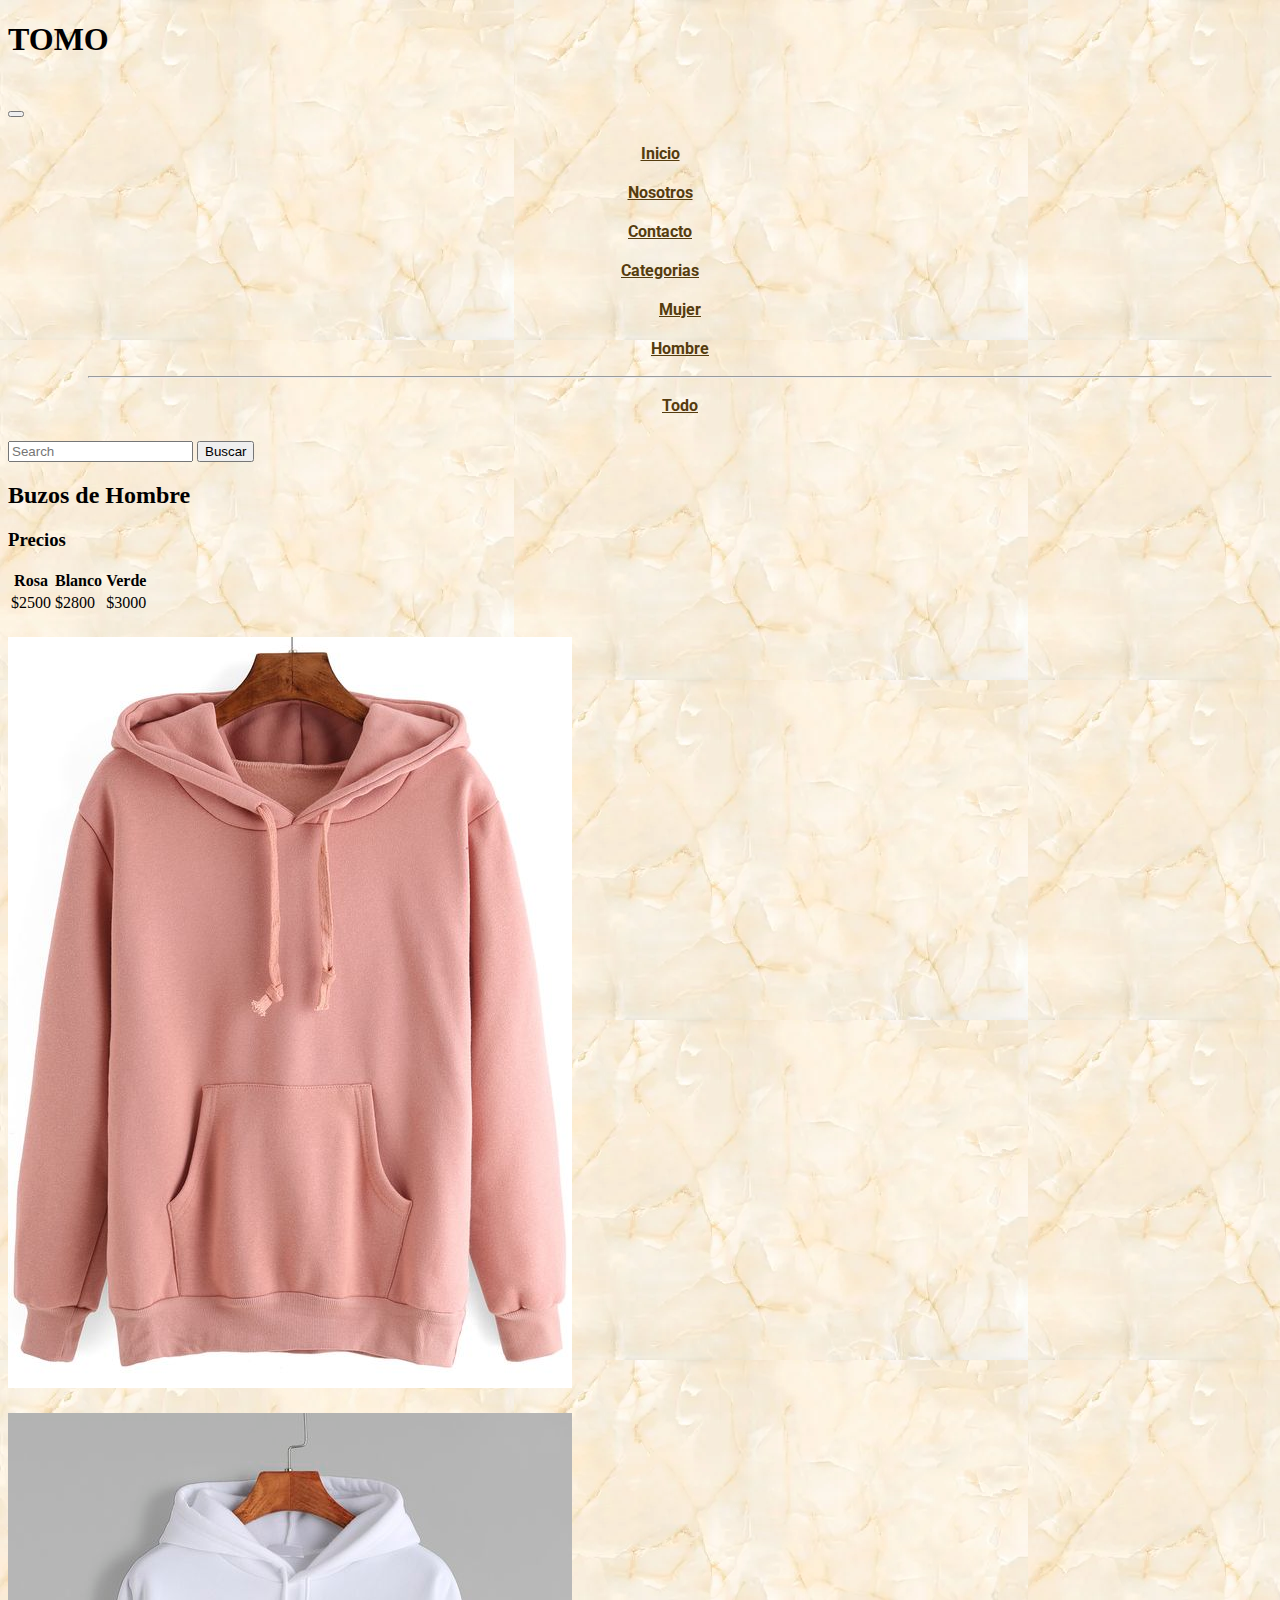
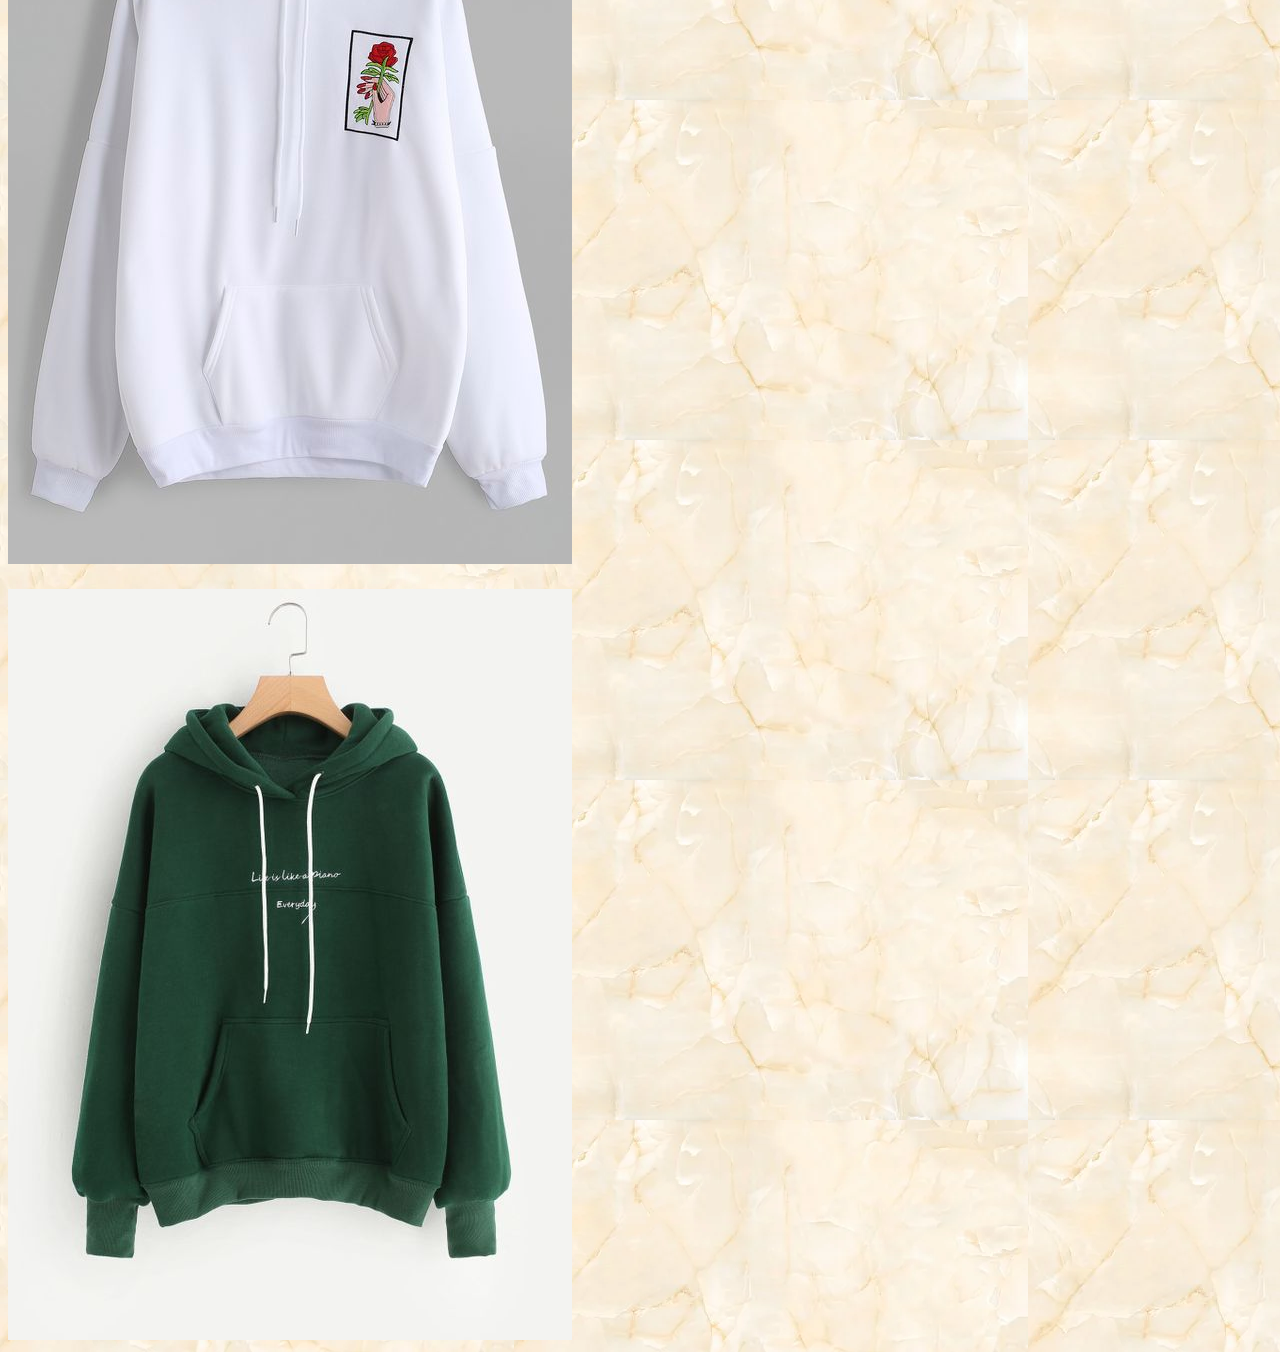
<file: buzoshombre.html>
<!DOCTYPE html>
<html lang="en">
<head>
    <meta charset="UTF-8">
    <meta http-equiv="X-UA-Compatible" content="IE=edge">
    <meta name="viewport" content="width=device-width, initial-scale=1.0">
    <title>buzoshombre</title>
    <link rel="preconnect" href="https://fonts.googleapis.com">
    <link rel="preconnect" href="https://fonts.gstatic.com" crossorigin>
    <link href="https://fonts.googleapis.com/css2?family=Jost:ital,wght@0,100;0,200;0,300;0,400;0,500;0,600;0,700;0,800;0,900;1,100;1,200;1,300;1,400;1,500;1,600;1,700;1,800;1,900&family=Roboto:ital,wght@0,100;0,300;0,400;0,500;0,700;0,900;1,100;1,300;1,400;1,500;1,700;1,900&display=swap" rel="stylesheet">
    <link href="https://cdn.jsdelivr.net/npm/bootstrap@5.2.0-beta1/dist/css/bootstrap.min.css" rel="stylesheet" integrity="sha384-0evHe/X+R7YkIZDRvuzKMRqM+OrBnVFBL6DOitfPri4tjfHxaWutUpFmBp4vmVor" crossorigin="anonymous">       
    <link rel="stylesheet" href="main.css">   

</head>

    <div>
        <body>
            

            <nav class="navbar navbar-expand-lg ">
                <h1>TOMO</h1>
                <div class="container-fluid">
                  <a class="navbar-brand" href="#"></a>
                  <button class="navbar-toggler" type="button" data-bs-toggle="collapse" data-bs-target="#navbarSupportedContent" aria-controls="navbarSupportedContent" aria-expanded="false" aria-label="Toggle navigation">
                    <span class="navbar-toggler-icon"></span>
                  </button>
                  <div class="collapse navbar-collapse" id="navbarSupportedContent">
                    <ul class="navbar-nav me-auto mb-2 mb-lg-0">
                      
                      <li class="nav-item">
                        <a class="nav-link active" aria-current="page" href="index.html">Inicio</a>
                      </li>
          
                      <li class="nav-item">
                        <a class="nav-link" href="paginas/nosotros.html">Nosotros</a>
                      </li>
          
                      <li class="nav-item">
                        <a class="nav-link" href="paginas/contacto.html">Contacto</a>
                      </li>
                      
                      <li class="nav-item dropdown">
                        <a class="nav-link dropdown-toggle" href="#" id="navbarDropdown" role="button" data-bs-toggle="dropdown" aria-expanded="false">
                          Categorias
                        </a>
                        <ul class="dropdown-menu" aria-labelledby="navbarDropdown">
                          <li><a class="dropdown-item" href="buzosmujer.html">Mujer</a></li>
                          <li><a class="dropdown-item" href="buzoshombre.html">Hombre</a></li>
                          <li><hr class="dropdown-divider"></li>
                          <li><a class="dropdown-item" href="#">Todo</a></li>
                        </ul>
                      </li>
                      
                    </ul>
                    <form class="d-flex" role="search">
                      <input class="form-control me-2" type="search" placeholder="Search" aria-label="Search">
                      <button class="btn btn-outline-success" type="submit">Buscar</button>
                    </form>
                  </div>
                </div>
              </nav>
            
            
            <h2>Buzos de Hombre</h2>

            <h3>Precios</h3>
        
            <table>
                <thead>
                    <tr>
                        
                        <th>Rosa</th>
                        <th>Blanco</th>
                        <th>Verde</th>
                    </tr>
                </thead>
                    
                <tbody>
                    <tr>
                        <td>$2500</td>
                        <td>$2800</td>
                        <td>$3000</td>
                    
                    </tr>
                </tbody>
            </table>





        <h4></h4>
            <img src="public/buzoh-2.jpg" alt="buzo-rosa">

        <h4></h4>
            <img src="public/buzoh-3.jpg" alt="blanco">
        
        <h4></h4>
        <img src="public/buzoh-1.jpg" alt="verde">



        <script src="https://cdn.jsdelivr.net/npm/bootstrap@5.2.0-beta1/dist/js/bootstrap.bundle.min.js" integrity="sha384-pprn3073KE6tl6bjs2QrFaJGz5/SUsLqktiwsUTF55Jfv3qYSDhgCecCxMW52nD2" crossorigin="anonymous"></script>
        </body>
    </div>


</html>
</file>
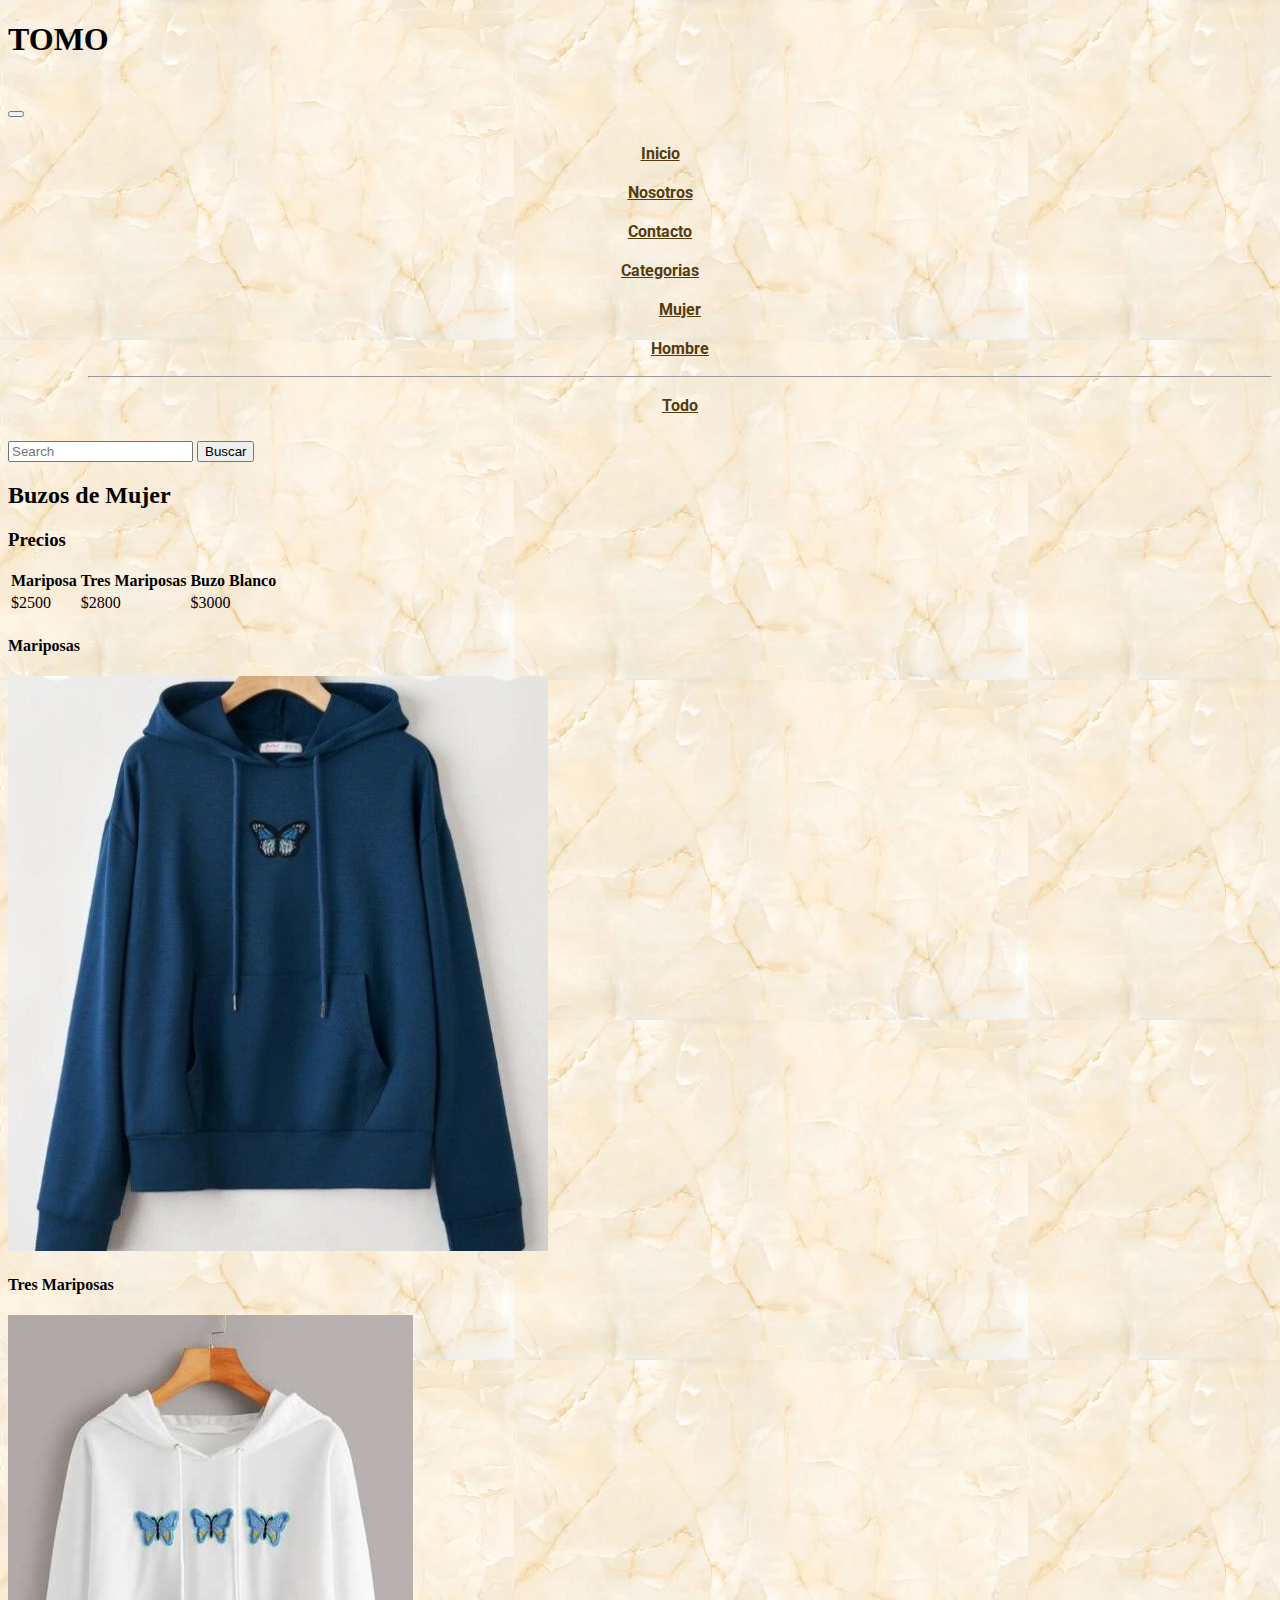
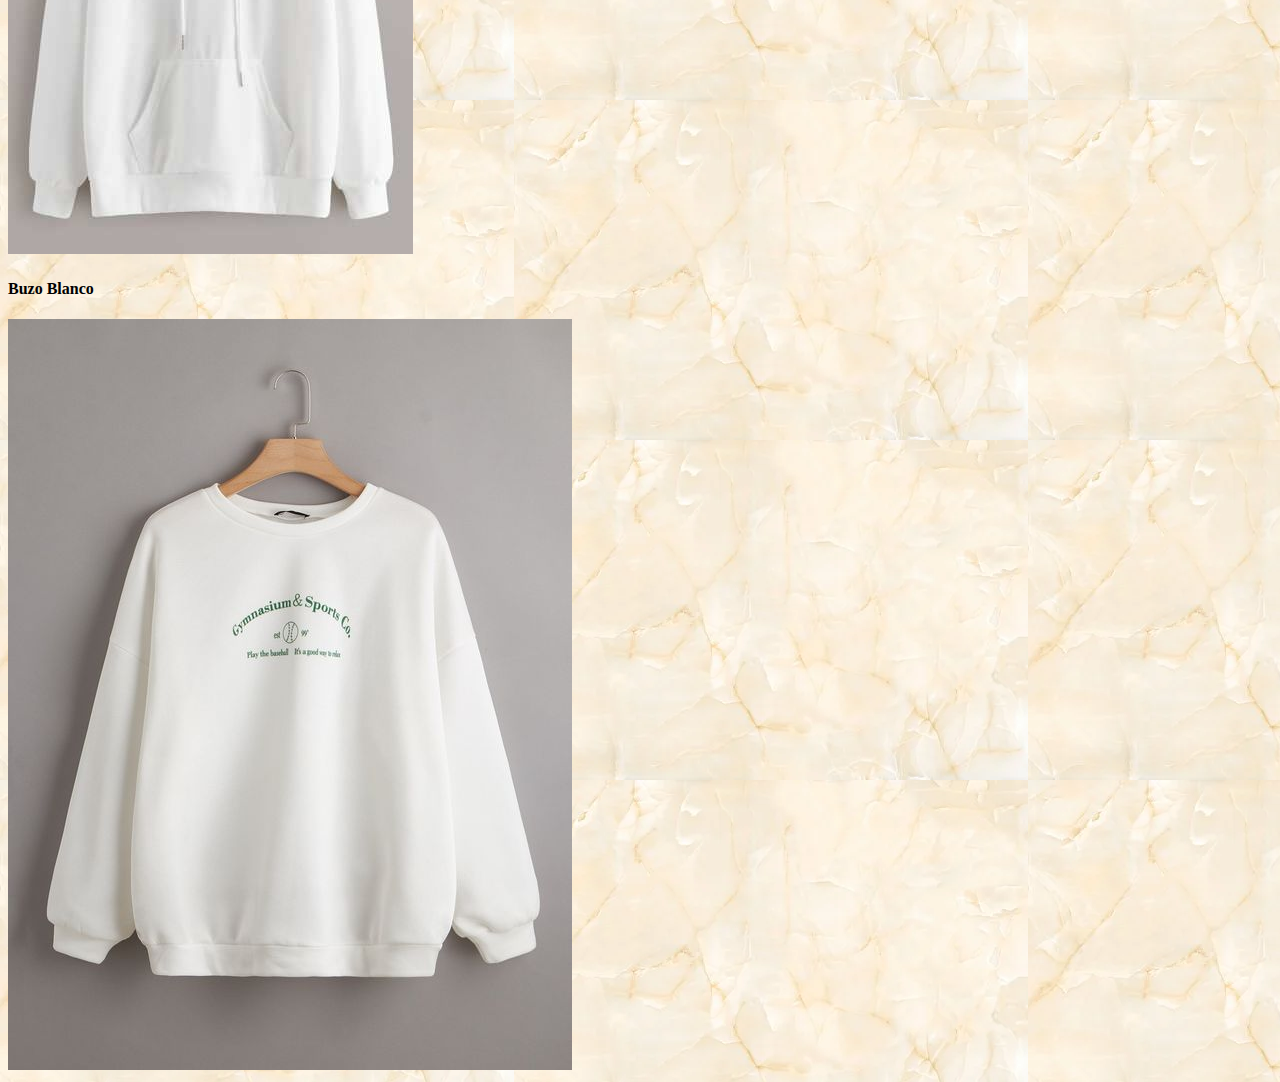
<file: buzosmujer.html>
<!DOCTYPE html>
<html lang="en">
<head>
    <meta charset="UTF-8">
    <meta http-equiv="X-UA-Compatible" content="IE=edge">
    <meta name="viewport" content="width=device-width, initial-scale=1.0">
    <title>buzosmujer</title>
    <link rel="preconnect" href="https://fonts.googleapis.com">
    <link rel="preconnect" href="https://fonts.gstatic.com" crossorigin>
    <link href="https://fonts.googleapis.com/css2?family=Jost:ital,wght@0,100;0,200;0,300;0,400;0,500;0,600;0,700;0,800;0,900;1,100;1,200;1,300;1,400;1,500;1,600;1,700;1,800;1,900&family=Roboto:ital,wght@0,100;0,300;0,400;0,500;0,700;0,900;1,100;1,300;1,400;1,500;1,700;1,900&display=swap" rel="stylesheet">
            
    <link href="https://cdn.jsdelivr.net/npm/bootstrap@5.2.0-beta1/dist/css/bootstrap.min.css" rel="stylesheet" integrity="sha384-0evHe/X+R7YkIZDRvuzKMRqM+OrBnVFBL6DOitfPri4tjfHxaWutUpFmBp4vmVor" crossorigin="anonymous">
    <link rel="stylesheet" href="main.css">   

</head>
        <body>
            
            
            <nav class="navbar navbar-expand-lg ">
                <h1>TOMO</h1>
                <div class="container-fluid">
                  <a class="navbar-brand" href="#"></a>
                  <button class="navbar-toggler" type="button" data-bs-toggle="collapse" data-bs-target="#navbarSupportedContent" aria-controls="navbarSupportedContent" aria-expanded="false" aria-label="Toggle navigation">
                    <span class="navbar-toggler-icon"></span>
                  </button>
                  <div class="collapse navbar-collapse" id="navbarSupportedContent">
                    <ul class="navbar-nav me-auto mb-2 mb-lg-0">
                      
                      <li class="nav-item">
                        <a class="nav-link active" aria-current="page" href="index.html">Inicio</a>
                      </li>
          
                      <li class="nav-item">
                        <a class="nav-link" href="paginas/nosotros.html">Nosotros</a>
                      </li>
          
                      <li class="nav-item">
                        <a class="nav-link" href="paginas/contacto.html">Contacto</a>
                      </li>
                      
                      <li class="nav-item dropdown">
                        <a class="nav-link dropdown-toggle" href="#" id="navbarDropdown" role="button" data-bs-toggle="dropdown" aria-expanded="false">
                          Categorias
                        </a>
                        <ul class="dropdown-menu" aria-labelledby="navbarDropdown">
                          <li><a class="dropdown-item" href="buzosmujer.html">Mujer</a></li>
                          <li><a class="dropdown-item" href="buzoshombre.html">Hombre</a></li>
                          <li><hr class="dropdown-divider"></li>
                          <li><a class="dropdown-item" href="#">Todo</a></li>
                        </ul>
                      </li>
                      
                    </ul>
                    <form class="d-flex" role="search">
                      <input class="form-control me-2" type="search" placeholder="Search" aria-label="Search">
                      <button class="btn btn-outline-success" type="submit">Buscar</button>
                    </form>
                  </div>
                </div>
              </nav>
        
        
            <h2>Buzos de Mujer</h2>

            <h3>Precios</h3>
        
            <table>
                <thead>
                    <tr>
                        
                        <th>Mariposa</th>
                        <th>Tres Mariposas</th>
                        <th>Buzo Blanco</th>
                    </tr>
                </thead>
                    
                <tbody>
                    <tr>
                        <td>$2500</td>
                        <td>$2800</td>
                        <td>$3000</td>
                    
                    </tr>
                </tbody>
            </table>





        <h4>Mariposas</h4>
            <img src="public/buzo-2.jpg" alt="buzo-mariposa">

        <h4>Tres Mariposas</h4>
            <img src="public/buzo-3.jpg" alt="Buzo-tres-mariposas">
        
        <h4>Buzo Blanco</h4>
        <img src="public/buzo-1.jpg" alt="Buzo-blanco">



        <script src="https://cdn.jsdelivr.net/npm/bootstrap@5.2.0-beta1/dist/js/bootstrap.bundle.min.js" integrity="sha384-pprn3073KE6tl6bjs2QrFaJGz5/SUsLqktiwsUTF55Jfv3qYSDhgCecCxMW52nD2" crossorigin="anonymous"></script>
        </body>
    

</html>
</file>
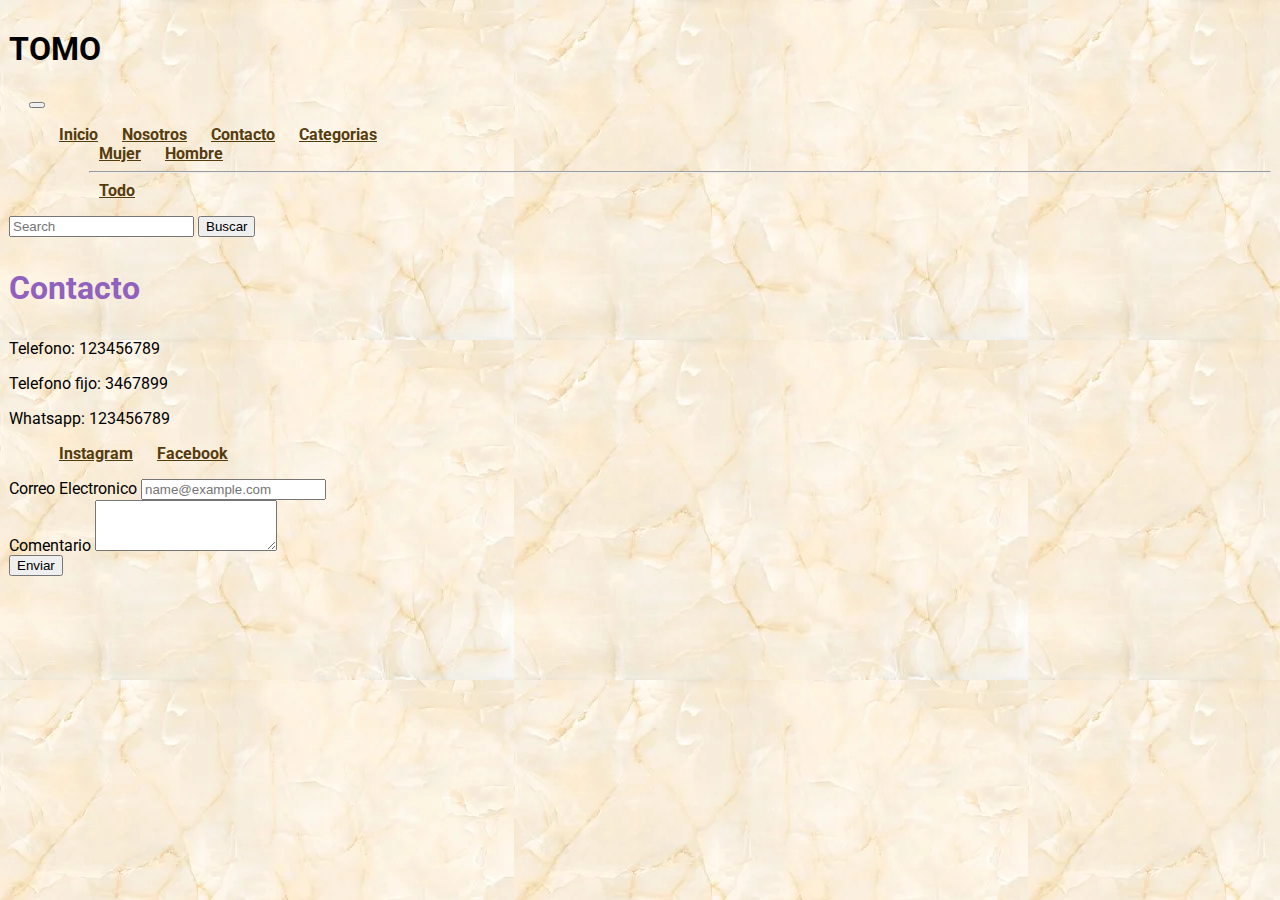
<file: paginas/contacto.html>
<!DOCTYPE html>
<html lang="en">
<head>
    <meta charset="UTF-8">
    <meta http-equiv="X-UA-Compatible" content="IE=edge">
    <meta name="viewport" content="width=device-width, initial-scale=1.0">
    <title>Contacto</title>
    <link rel="preconnect" href="https://fonts.googleapis.com">
    <link rel="preconnect" href="https://fonts.gstatic.com" crossorigin>
    <link href="https://fonts.googleapis.com/css2?family=Jost:ital,wght@0,100;0,200;0,300;0,400;0,500;0,600;0,700;0,800;0,900;1,100;1,200;1,300;1,400;1,500;1,600;1,700;1,800;1,900&family=Roboto:ital,wght@0,100;0,300;0,400;0,500;0,700;0,900;1,100;1,300;1,400;1,500;1,700;1,900&display=swap" rel="stylesheet">
            
    
    <link href="https://cdn.jsdelivr.net/npm/bootstrap@5.2.0-beta1/dist/css/bootstrap.min.css" rel="stylesheet" integrity="sha384-0evHe/X+R7YkIZDRvuzKMRqM+OrBnVFBL6DOitfPri4tjfHxaWutUpFmBp4vmVor" crossorigin="anonymous">
    <link rel="stylesheet" href="paginas.css">
</head>

<body>
     <header>
     
        <div class="contenedor"></div>
      

                <nav class="navbar navbar-expand-lg ">
                    <h1>TOMO</h1>
                    <div class="container-fluid">
                      <a class="navbar-brand" href="#"></a>
                      <button class="navbar-toggler" type="button" data-bs-toggle="collapse" data-bs-target="#navbarSupportedContent" aria-controls="navbarSupportedContent" aria-expanded="false" aria-label="Toggle navigation">
                        <span class="navbar-toggler-icon"></span>
                      </button>
                      <div class="collapse navbar-collapse" id="navbarSupportedContent">
                        <ul class="navbar-nav me-auto mb-2 mb-lg-0">
                          
                          <li class="nav-item">
                            <a class="nav-link active" aria-current="page" href="../index.html">Inicio</a>
                          </li>
              
                          <li class="nav-item">
                            <a class="nav-link" href="paginas/../nosotros.html">Nosotros</a>
                          </li>
              
                          <li class="nav-item">
                            <a class="nav-link" href="paginas/../contacto.html">Contacto</a>
                          </li>
                          
                          <li class="nav-item dropdown">
                            <a class="nav-link dropdown-toggle" href="#" id="navbarDropdown" role="button" data-bs-toggle="dropdown" aria-expanded="false">
                              Categorias
                            </a>
                            <ul class="dropdown-menu" aria-labelledby="navbarDropdown">
                              <li><a class="dropdown-item" href="../buzosmujer.html">Mujer</a></li>
                              <li><a class="dropdown-item" href="../buzoshombre.html">Hombre</a></li>
                              <li><hr class="dropdown-divider"></li>
                              <li><a class="dropdown-item" href="#">Todo</a></li>
                            </ul>
                          </li>
                          
                        </ul>
                        <form class="d-flex" role="search">
                          <input class="form-control me-2" type="search" placeholder="Search" aria-label="Search">
                          <button class="btn btn-outline-success" type="submit">Buscar</button>
                        </form>
                      </div>
                    </div>
                  </nav>
        
    

            <div class="contenido">
                <h3>Contacto</h3>
                    <p>Telefono: 123456789</p>
                    <p> Telefono fijo: 3467899</p>
                    <p> Whatsapp: 123456789</p>
                    <ul>
                        <li>
                            <a href="https://www.instagram.com/?hl=es" target="_blank">Instagram</a>
                        </li>
                        <li>
                            <a href="https://es-la.facebook.com/" target="_blank">Facebook</a>
                        </li>
                    </ul>
            
            </div>


            <div class="mb-3">
                <label for="exampleFormControlInput1" class="form-label">Correo Electronico </label>
                <input type="email" class="form-control" id="exampleFormControlInput1" placeholder="name@example.com">
              </div>
              <div class="mb-3">
                <label for="exampleFormControlTextarea1" class="form-label">Comentario</label>
                <textarea class="form-control" id="exampleFormControlTextarea1" rows="3"></textarea>
              </div>
              <div>
                <input type="button" value="Enviar"> 
            </div>
        </div>
    </header>   

    <script src="https://cdn.jsdelivr.net/npm/bootstrap@5.2.0-beta1/dist/js/bootstrap.bundle.min.js" integrity="sha384-pprn3073KE6tl6bjs2QrFaJGz5/SUsLqktiwsUTF55Jfv3qYSDhgCecCxMW52nD2" crossorigin="anonymous"></script>
</body>


</html>
</file>
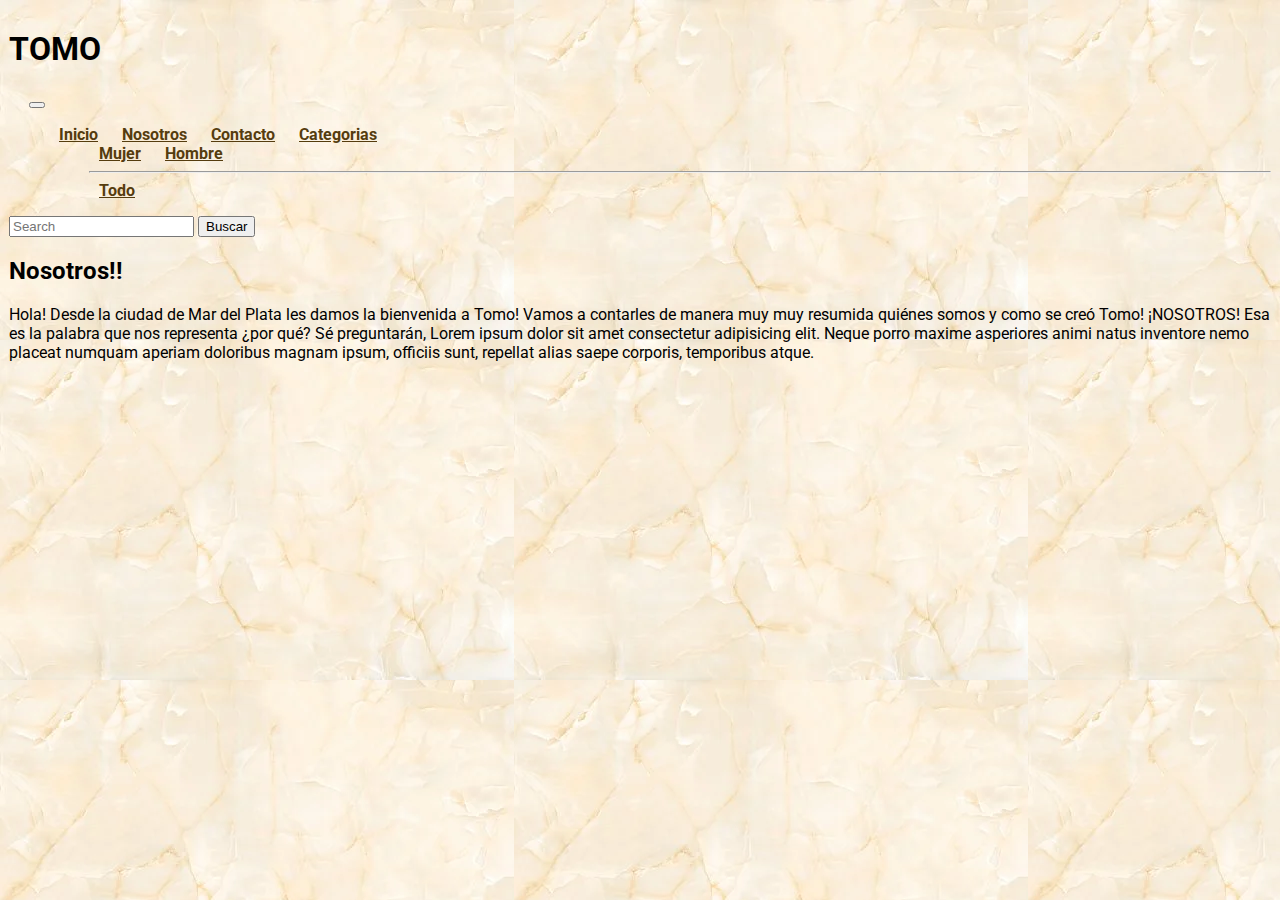
<file: paginas/nosotros.html>
<!DOCTYPE html>
<html lang="en">
<head>
    <meta charset="UTF-8">
    <meta http-equiv="X-UA-Compatible" content="IE=edge">
    <meta name="viewport" content="width=device-width, initial-scale=1.0">
    <title>Nosotros</title>
    <link rel="preconnect" href="https://fonts.googleapis.com">
    <link rel="preconnect" href="https://fonts.gstatic.com" crossorigin>
    <link href="https://fonts.googleapis.com/css2?family=Jost:ital,wght@0,100;0,200;0,300;0,400;0,500;0,600;0,700;0,800;0,900;1,100;1,200;1,300;1,400;1,500;1,600;1,700;1,800;1,900&family=Roboto:ital,wght@0,100;0,300;0,400;0,500;0,700;0,900;1,100;1,300;1,400;1,500;1,700;1,900&display=swap" rel="stylesheet">
            
    
    <link href="https://cdn.jsdelivr.net/npm/bootstrap@5.2.0-beta1/dist/css/bootstrap.min.css" rel="stylesheet" integrity="sha384-0evHe/X+R7YkIZDRvuzKMRqM+OrBnVFBL6DOitfPri4tjfHxaWutUpFmBp4vmVor" crossorigin="anonymous">
    <link rel="stylesheet" href="paginas.css">
    
</head>
<body>
    <nav class="navbar navbar-expand-lg ">
        <h1>TOMO</h1>
        <div class="container-fluid">
          <a class="navbar-brand" href="#"></a>
          <button class="navbar-toggler" type="button" data-bs-toggle="collapse" data-bs-target="#navbarSupportedContent" aria-controls="navbarSupportedContent" aria-expanded="false" aria-label="Toggle navigation">
            <span class="navbar-toggler-icon"></span>
          </button>
          <div class="collapse navbar-collapse" id="navbarSupportedContent">
            <ul class="navbar-nav me-auto mb-2 mb-lg-0">
              
              <li class="nav-item">
                <a class="nav-link active" aria-current="page" href="../index.html">Inicio</a>
              </li>
  
              <li class="nav-item">
                <a class="nav-link" href="paginas/../nosotros.html">Nosotros</a>
              </li>
  
              <li class="nav-item">
                <a class="nav-link" href="paginas/../contacto.html">Contacto</a>
              </li>
              
              <li class="nav-item dropdown">
                <a class="nav-link dropdown-toggle" href="#" id="navbarDropdown" role="button" data-bs-toggle="dropdown" aria-expanded="false">
                  Categorias
                </a>
                <ul class="dropdown-menu" aria-labelledby="navbarDropdown">
                  <li><a class="dropdown-item" href="../buzosmujer.html">Mujer</a></li>
                  <li><a class="dropdown-item" href="../buzoshombre.html">Hombre</a></li>
                  <li><hr class="dropdown-divider"></li>
                  <li><a class="dropdown-item" href="#">Todo</a></li>
                </ul>
              </li>
              
            </ul>
            <form class="d-flex" role="search">
              <input class="form-control me-2" type="search" placeholder="Search" aria-label="Search">
              <button class="btn btn-outline-success" type="submit">Buscar</button>
            </form>
          </div>
        </div>
      </nav>
        
        <div>
                
                <h2>Nosotros!!</h2>
                <p>
                Hola!
                Desde la ciudad de Mar del Plata les damos la bienvenida a Tomo! 
                
                Vamos a contarles de manera muy muy resumida quiénes somos y como se creó Tomo! 
                
                ¡NOSOTROS!
                
                Esa es la palabra que nos representa ¿por qué? Sé preguntarán, Lorem ipsum dolor sit amet consectetur adipisicing elit. Neque porro maxime asperiores animi natus inventore nemo placeat numquam aperiam doloribus magnam ipsum, officiis sunt, repellat alias saepe corporis, temporibus atque.
            </p>

        </div>

        <script src="https://cdn.jsdelivr.net/npm/bootstrap@5.2.0-beta1/dist/js/bootstrap.bundle.min.js" integrity="sha384-pprn3073KE6tl6bjs2QrFaJGz5/SUsLqktiwsUTF55Jfv3qYSDhgCecCxMW52nD2" crossorigin="anonymous"></script>
</header>
</body>
</html>
</file>
<file: main.css>
body {
        background-image: url(marmol.jpg)
    }

    a{
        display: flex;
        justify-content: center;
        align-items: center;

        color: rgb(85, 60, 14);
        font-family: 'Roboto', sans-serif;
        /* font-size: 2em; */
        font-weight: 700;
        padding: 10px;

    }
    ul li{
        list-style-type: none;
        font-family: 'Roboto', sans-serif;   
        display: inline;}


        .movimientos{
            display: flex;
            flex-direction: row;
            display: inline;
            
        }
        .tiendas{
            display: grid;
            padding: 1px;
            justify-content: left;
        }

        .contenedor:hover .imagen {-webkit-transform:scale(1.3);transform:scale(1.3);}
        .contenedor {overflow:hidden;}

    
    
        @media screen and (max-width:769px){
            .contenedor { 
                grid-template-areas: "header header header"
                "contenido contenido contenido"
                "movimientos movimientos movimientos"
                
            }
        }
</file>
<file: paginas/paginas.css>
body{
    background-image: url(marmol.jpg);
    font-family: 'Roboto' , sans-serif;
    padding: 1px;
    /* margin: 1px; */
    justify-content: center;
    
}


@media screen and (max-width:769px){
    .contenedor { 
        grid-template-areas: "header header header"
        "contenido contenido contenido"
        "formulario formulario formulario"
        ;
    }
    

    a{
        display: flex;
        flex-direction: column;
        justify-content: center;
        align-items: center;
    }
    h1{
        display: flex;
        
        flex-direction: column;
        justify-content: center;
        align-items: center;
        
    }
    }



  
    /* h1{
        color: rgb(202, 187, 104);
        font-size: 5em;
        font-weight: 600;
        font-family: 'Jost', sans-serif;
    } */
    
    /* h2{
        color: rgb(202, 187, 104);
        font-size: 3em;
        font-weight: 700;
        font-family: 'Josefin Slab', serif;} */
    
    ul{
        list-style: none;
        font-family: 'Roboto', sans-serif;
    }
    p{
    font-size: 1em;
    font-family: 'Roboto', sans-serif;
    }
  
    a{
        color: rgb(85, 60, 14);
        font-family: 'Roboto', sans-serif;
        /* font-size: 2em; */
        font-weight: 700;
        flex: inline;
        padding: 10px;

       
    }
    ul li{
        list-style-type: none;
        font-family: 'Roboto', sans-serif;   
        display: inline;
        /* margin: 20px; */
    }
    
    h3{
        color: rgb(145, 97, 190);
        font-family: 'Roboto', sans-serif;
        font-size: 2em;
    }
    tbody tr{
        color: azure;
        font-size: 1em;
        font-weight: 700;
        font-family: 'Josefin Slab', serif;}
    h4{
        color: rgb(145, 97, 190);
        font-family: 'Roboto', sans-serif;
        font-size: 2em;
    }
</file>
